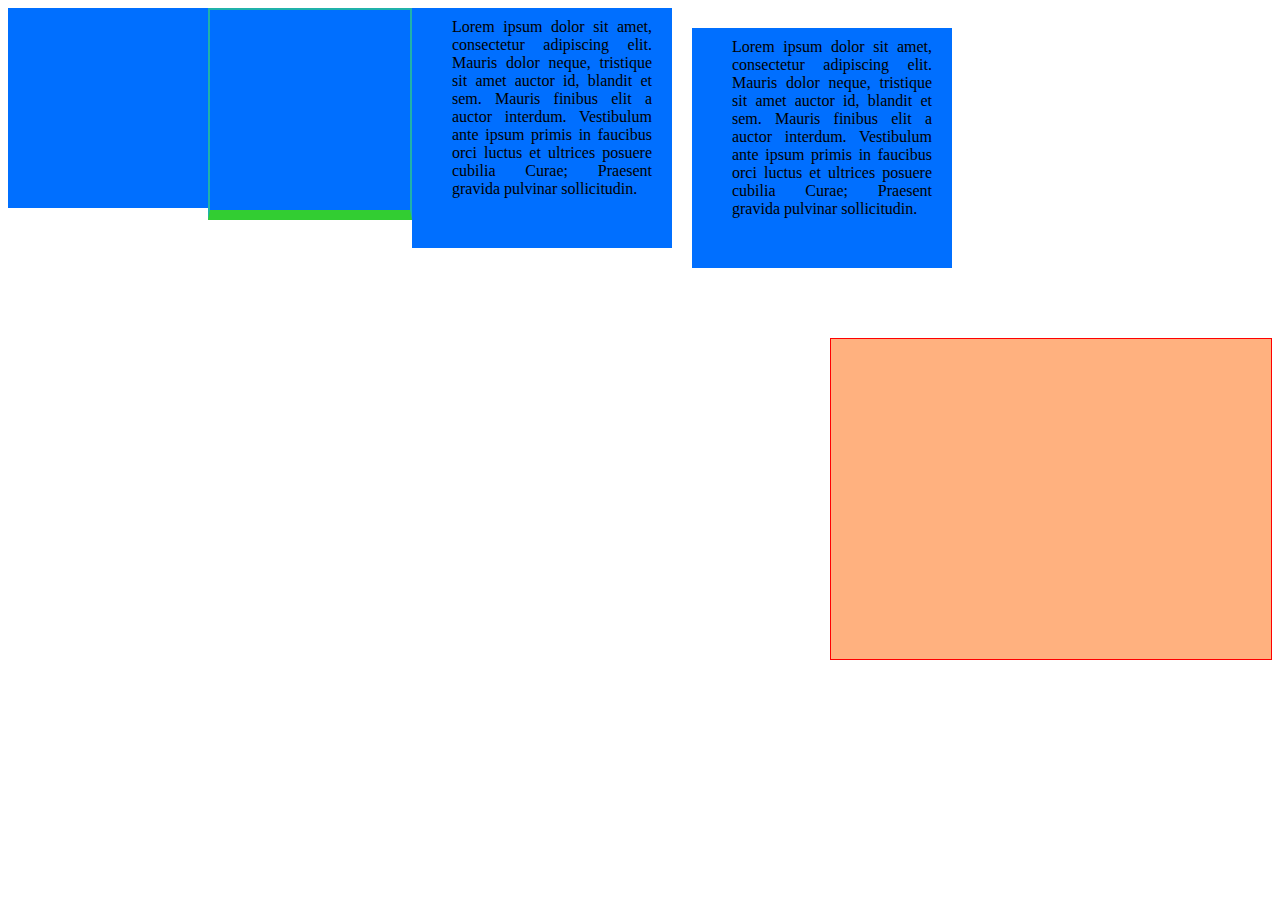
<file: Week 3/Index.html>
<!DOCTYPE html>
<html>
<head>
	<title>Box Model 101</title>
	<style type="text/css">
		
/*
		* {
			box-sizing: border-box;
		}
*/

		.thumbnail {
			background-color: #006FFF;
			/* hex color- think RRGGBB */
			height: 200px;
			width: 200px;
		}
		.border-thumb {
			border-width: 2px;
			border-style: solid;
			border-color: red;
			/*shorthand for border definition*/
			border: 2px solid lightseagreen;
			/*we can also override one or more borders at a time*/
			border-bottom: 10px solid limegreen;
		}

		.padded {
			/*if we assign 1 value to padding we get the same value on all sides*/
			padding: 20px;
			/*just like border we can define each border seperately*/
			padding-left: 10px;
			padding-right:5px;
			padding-top: 20px;
			padding-bottom: 30;
			/*or like this top and bottom the same, left and right the same*/
			padding: 40px 10px;
			/* 4 values top right bottom left*/
			padding: 10px 20px 30px 40px;
			text-align: justify;
		}

		.space-around {
			margin: 20px;
		}

		.stack-row {
			/* floating = stack as many as I can to the left or rigth as long as I have a defined width to work with */
			float: left;
		}

		#special-div {
			width: 400px;
			height: 300px;
			border: 1px solid #FF0000;
			float: right;
			padding: 10px 20px;
			margin-top: 50px;
			background-color: rgba(255,100,0,0.5);
		}
	</style>
</head>
<body>
	<!-- make a div with the class thumbnail, thumbnail is a noce semantic class name -->
	<div class="thumbnail stack-row"></div>

	<div class="thumbnail border-thumb stack-row">
	</div>
	<div class="thumbnail padded stack-row">
		Lorem ipsum dolor sit amet, consectetur adipiscing elit. Mauris dolor neque, tristique sit amet auctor id, blandit et sem. Mauris finibus elit a auctor interdum. Vestibulum ante ipsum primis in faucibus orci luctus et ultrices posuere cubilia Curae; Praesent gravida pulvinar sollicitudin.
	</div>
		<div class="thumbnail padded space-around stack-row">
		Lorem ipsum dolor sit amet, consectetur adipiscing elit. Mauris dolor neque, tristique sit amet auctor id, blandit et sem. Mauris finibus elit a auctor interdum. Vestibulum ante ipsum primis in faucibus orci luctus et ultrices posuere cubilia Curae; Praesent gravida pulvinar sollicitudin. 
	</div>
	<div id="special-div"></div>

</body>
</html>
</file>
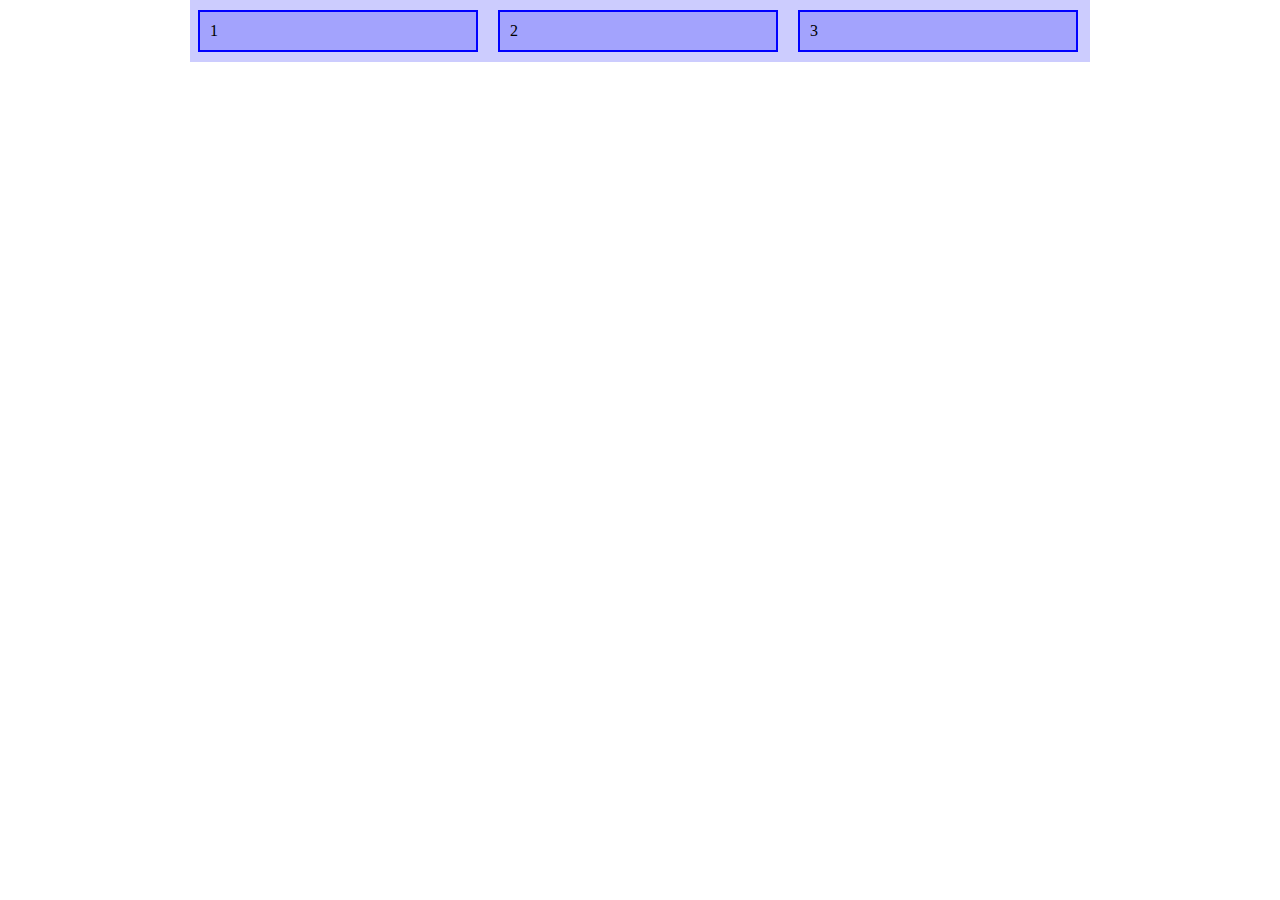
<file: Week 4/index.html>
<!DOCTYPE html>
<html>
<head>
	<title>Inline Block</title>
	<style type="text/css">
		* {
			margin: 0;
			padding: 0;
		}

		main,article {
			background-color: rgba(0,0,250,0.2);
		}

		main {
			width: 900px;
			margin: 0 auto;
			/*method 1 to remove margin from inline block, 0 out font size, in the wrapper element*/
			/*font-size: 0px;*/
		}

		article {
			width: 300px;
			display: inline-block;
			/*method 1 to remove margin from inline block, 0 out font size, in the wrapper element, but then we need to define size in child element*/
			/*font-size: 16px;*/
			/*Method 2, negative margin, you will need to change depending on font size*/
			margin-right: -4px;
			border: 2px solid blue;
			padding: 10px;
			/*we could subtract from our 300 px*/
			/*width: 296px;*/

			/*width is define regardeless of padding and border dimensions, but doesnt apply to margins*/
			box-sizing: border-box;
			/*margin: 10px ;*/
			width: 280px;
			margin: 10px 8px;
		}


	</style>
</head>
<body>
<main>
	<article>1</article>
	<article>2</article>
	<article>3</article>
</main>
</body>
</html>
</file>
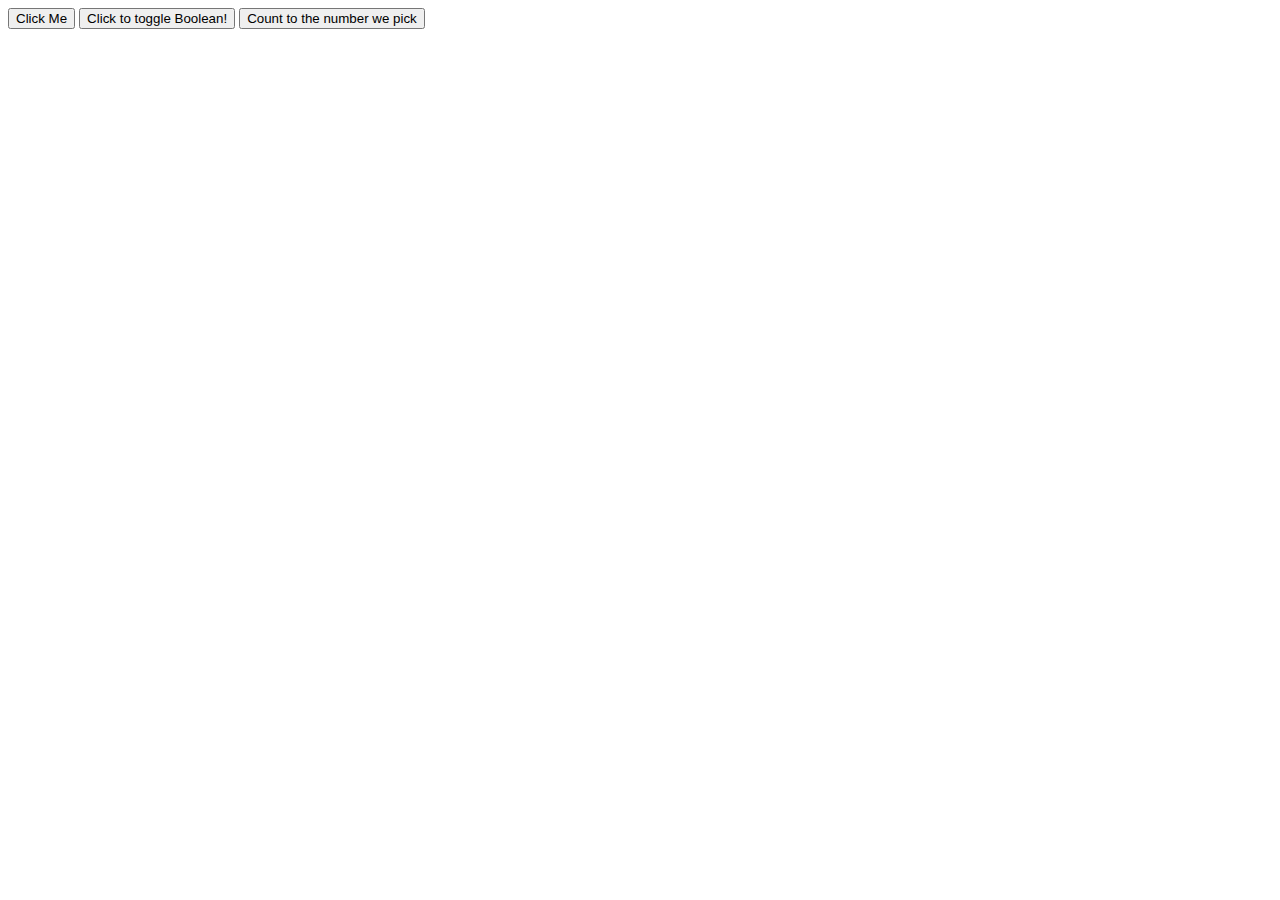
<file: Week 7/Java/index.html>
<!DOCTYPE html>
<html>
<head>
	<title>JS 101</title>
	<script type="text/javascript">
		var temp = 68;
		console.log("today's temperature is: " + temp + " degrees F.")

		function startMe () {
			// sumValues(234,1);
		}
		function sumValues(a,b) {
			// console.log(a);
			// console.log(b);
			var sum = a+b;
			alert(sum);
		}

		var isOn = true;

		function switchOnOff () {
			if (isOn === true) {
				// execute this code if condition evaluates to true
				alert("isOn is currently set to true. About to switch to false!");
				isOn=false;
			} else{
				//do this if the condition above evaluated to false
				alert("isOn is currently set to false. About to switch to true!");
				isOn = !isOn;
			}
		}

		function countToN(n) {
			for (var i = 0; i < n; i++) {
				//this happens when statement 2 evaluates to true
				console.log(i);
			}
		}

	</script>
</head>
<body onload="startMe()">
	<button onclick="sumValues(354.777,23587)">Click Me</button>
	<button onclick="switchOnOff()">Click to toggle Boolean!</button>
	<button onclick="countToN(6)">Count to the number we pick</button>
</body>
</html>
</file>
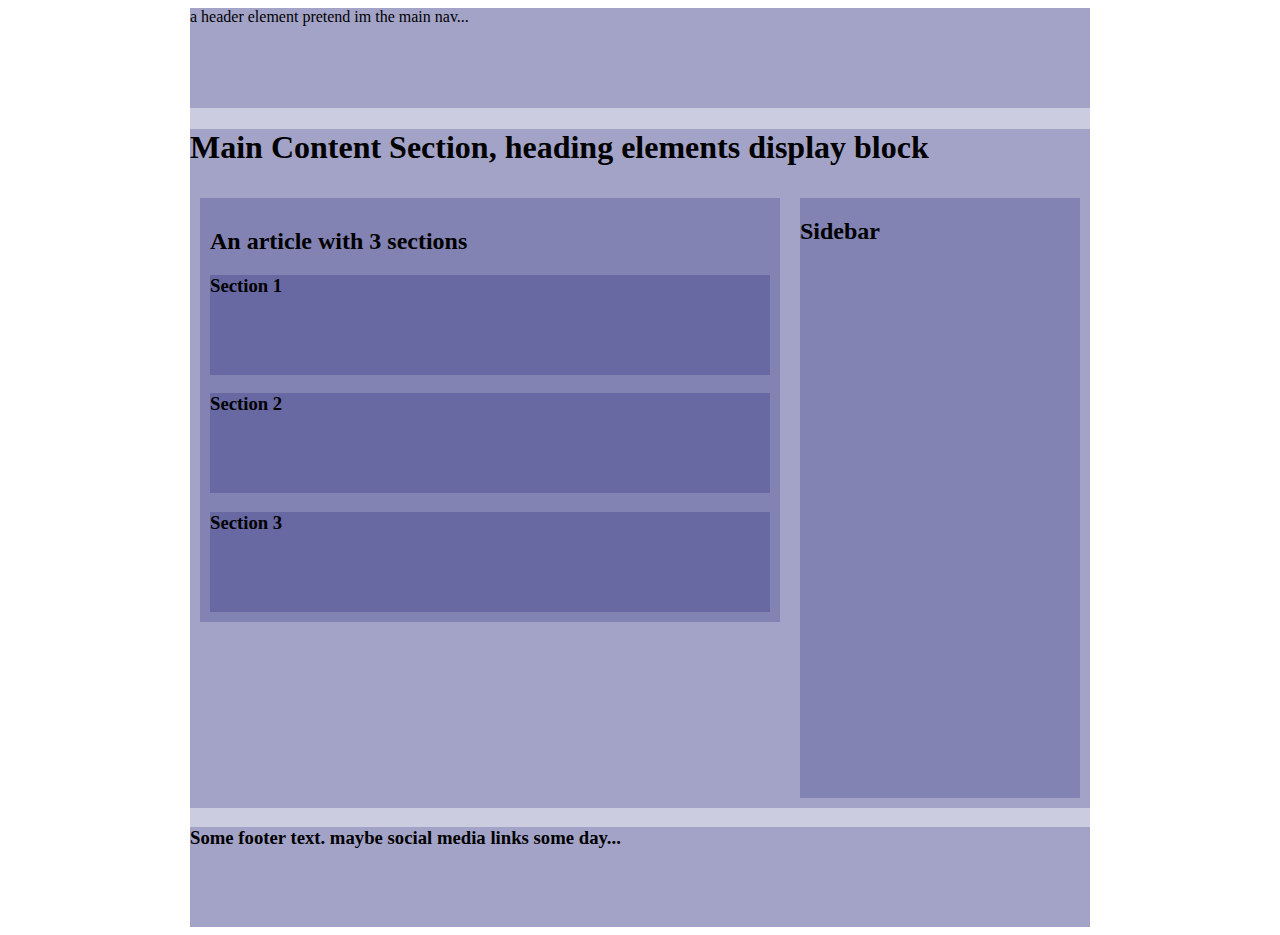
<file: Week 3/Layout.html>
<!DOCTYPE html>
<html>
<head>
	<title>Layout 1 header-footer-sidebar using pixels</title>
	<style type="text/css">
		/*group selectors, same styles, different tags*/
		div, header, footer, main, article, section, aside {
			background-color: rgba(0,0,100,0.2);
			min-height: 100px;
		}

		div.wrapper {
			width: 900px;
			/*you can center a dic within the brower using margin 0 auto*/
			margin: 0 auto;
		}

		article {
			width: 600px;
			float: left;
			margin:10px;
			width: 580px;
			padding: 10px;
			width: 560px;
		}

		aside {
			width: 300px;
			min-height: 600px;
			margin: 10px;
			float: left;
			width: 280px;
		}
		/*when we are done floating elements we have to clear*/
		.clear {
			clear: both;
			height: 0;
		}

	</style>
</head>
<body>
	<div class="wrapper">
		<header>
			a header element pretend im the main nav...
		</header>
		<main>
			<h1>Main Content Section, heading elements display block</h1>
		<article>
			<h2>An article with 3 sections</h2>
			<section>
				<h3>Section 1</h3>
			</section>
			<section>
				<h3>Section 2</h3>
			</section>
			<section>
				<h3>Section 3</h3>
			</section>
		</article>
		<aside>
			<h2>Sidebar</h2>
		</aside>
		<!-- clear out our wrapping div being our main tag wraps around. we will discuss several clear fixes and alternatives next week! -->
		<br class="clear">
		</main>
		<footer>
			<h3>Some footer text. maybe social media links some day...</h3>
		</footer>
	</div>
</body>
</html>
</file>
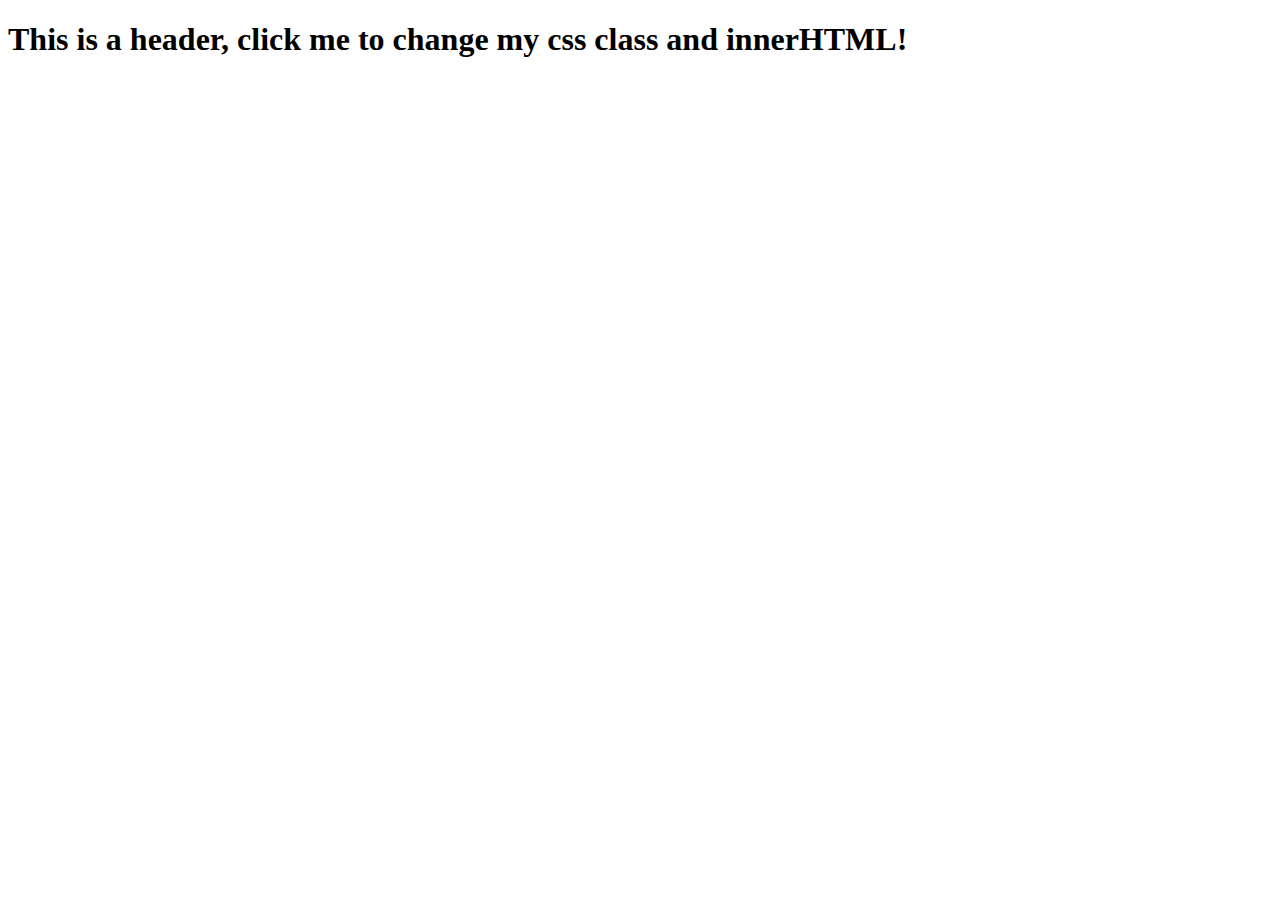
<file: Week 7/Java/dom.html>
<!DOCTYPE html>
<html>
<head>
	<title>CSS DOM Manipulation the BARE MINIMUM</title>
	<style type="text/css">
		.active {
			background-color: cornflowerblue;
			color: white;
			font-size: 60px;
		}
	</style>

	<script type="text/javascript">
		function changeHeader() {
			// grab our h1 element and place it in a variable
			var element = document.getElementById("changeMe");
			console.log(element.classlist);

			// check and see if the h1 which is now a var called element has the active class applied
			if (element.classlist.contains('active')) {
				// if the element already has the class active in the array remove it
				element.classlist.remove('active');
				element.innerHTML = "I'm not active anymore"
			}
				else {
					// add the class active to the class list
					element.classlist.add('active');
					element.innerHTML = 'I\'m now active';
			
			}
		}
	</script>
</head>
<body>

	<h1 id="changeMe" onclick="changeHeader()">This is a header, click me to change my css class and innerHTML!</h1>

</body>
</html>
</file>
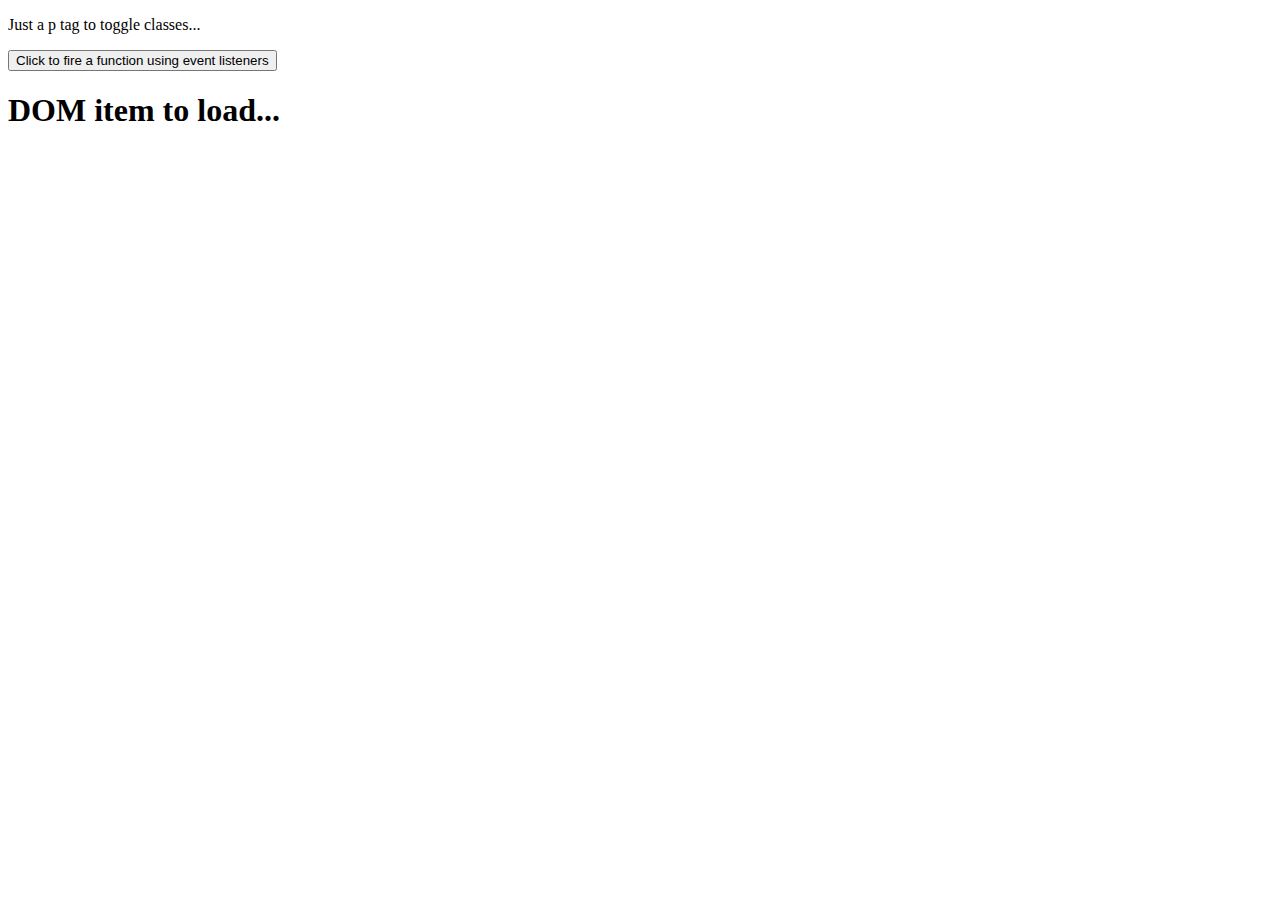
<file: Week 7/Java/index2.html>
<!DOCTYPE html>
<html>
<head>
	<title>Event lsitener</title>
	<style type="text/css">
		.active {
			color: red;
			font-size: 30px;
		}
	</style>

</head>
<body>
	<p id="toggleMe">Just a p tag to toggle classes...</p>
	<button id="alertButton" onclick="alertMe()">Click to fire a function using event listeners</button>
	<h1 id="domItem">DOM item to load...</h1>

		<script type="text/javascript">
		var element = document.getElementById('domItem');
		//dummy function
		funciton alertMe() {

			alert("just an annoying popup for demo");
		}

		// I am so lost because the professor goes way too fast
	</script>

</body>
</html>
</file>
